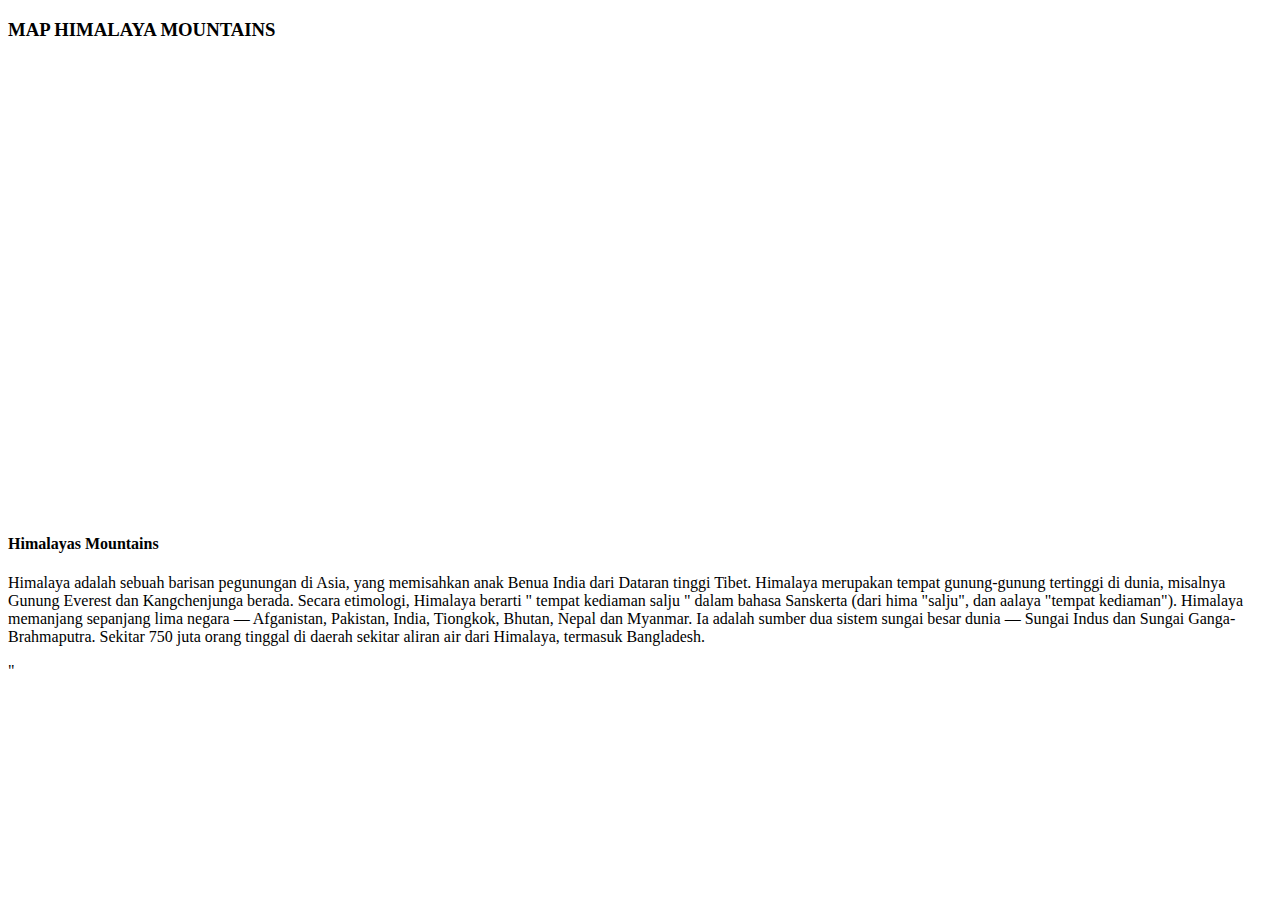
<file: maps/iframe1.html>
<!doctype html>
<html lang="en">
  <head>
    <!-- Required meta tags -->
    <meta charset="utf-8">
    <meta name="viewport" content="width=device-width, initial-scale=1">

    <!-- Bootstrap CSS -->
    <link href="https://cdn.jsdelivr.net/npm/bootstrap@5.1.3/dist/css/bootstrap.min.css" rel="stylesheet" integrity="sha384-1BmE4kWBq78iYhFldvKuhfTAU6auU8tT94WrHftjDbrCEXSU1oBoqyl2QvZ6jIW3" crossorigin="anonymous">

    <title>My Travel</title>
  </head>
  <body>

    <div class="container">
        <h3>MAP HIMALAYA MOUNTAINS</h1>
        <div class="embed-responsive embed-responsive-16by9">
            <iframe src="https://www.google.com/maps/embed?pb=!1m18!1m12!1m3!1d14097492.485777272!2d85.59217629999996!3d30.385870549999986!2m3!1f0!2f0!3f0!3m2!1i1024!2i768!4f13.1!3m3!1m2!1s0x3995b9ebef1235bd%3A0x3ae1297b70640201!2sPegunungan%20Himalaya!5e0!3m2!1sid!2sid!4v1702659367840!5m2!1sid!2sid" width="600" height="450" style="border:0;" allowfullscreen="" loading="lazy" referrerpolicy="no-referrer-when-downgrade"></iframe>
        </div>    
    </div>
    <div class=""destination__details">
      <i class="ri-map-pin-2-fill"></i>
    <h4>Himalayas Mountains</h4>
    <p>Himalaya adalah sebuah barisan pegunungan di Asia, yang memisahkan anak Benua India dari Dataran tinggi Tibet.
      Himalaya merupakan tempat gunung-gunung tertinggi di dunia, misalnya Gunung Everest dan Kangchenjunga berada. Secara etimologi, Himalaya berarti " tempat kediaman salju " dalam bahasa Sanskerta (dari hima "salju", dan aalaya "tempat kediaman").
      Himalaya memanjang sepanjang lima negara — Afganistan, Pakistan, India, Tiongkok, Bhutan, Nepal dan Myanmar. Ia adalah sumber dua sistem sungai besar dunia — Sungai Indus dan Sungai Ganga-Brahmaputra. Sekitar 750 juta orang tinggal di daerah sekitar aliran air dari Himalaya, termasuk Bangladesh.</p>
    <p><a href="file:///D:/build%20travel/maps/iframe1.html"class="tbl-biru"></a></p>
  </div>"
    

    <!-- Optional JavaScript; choose one of the two! -->

    <!-- Option 1: Bootstrap Bundle with Popper -->
    <script src="https://cdn.jsdelivr.net/npm/bootstrap@5.1.3/dist/js/bootstrap.bundle.min.js" integrity="sha384-ka7Sk0Gln4gmtz2MlQnikT1wXgYsOg+OMhuP+IlRH9sENBO0LRn5q+8nbTov4+1p" crossorigin="anonymous"></script>

    <!-- Option 2: Separate Popper and Bootstrap JS -->
    <!--
    <script src="https://cdn.jsdelivr.net/npm/@popperjs/core@2.10.2/dist/umd/popper.min.js" integrity="sha384-7+zCNj/IqJ95wo16oMtfsKbZ9ccEh31eOz1HGyDuCQ6wgnyJNSYdrPa03rtR1zdB" crossorigin="anonymous"></script>
    <script src="https://cdn.jsdelivr.net/npm/bootstrap@5.1.3/dist/js/bootstrap.min.js" integrity="sha384-QJHtvGhmr9XOIpI6YVutG+2QOK9T+ZnN4kzFN1RtK3zEFEIsxhlmWl5/YESvpZ13" crossorigin="anonymous"></script>
    -->
  </body>
</html>
</file>
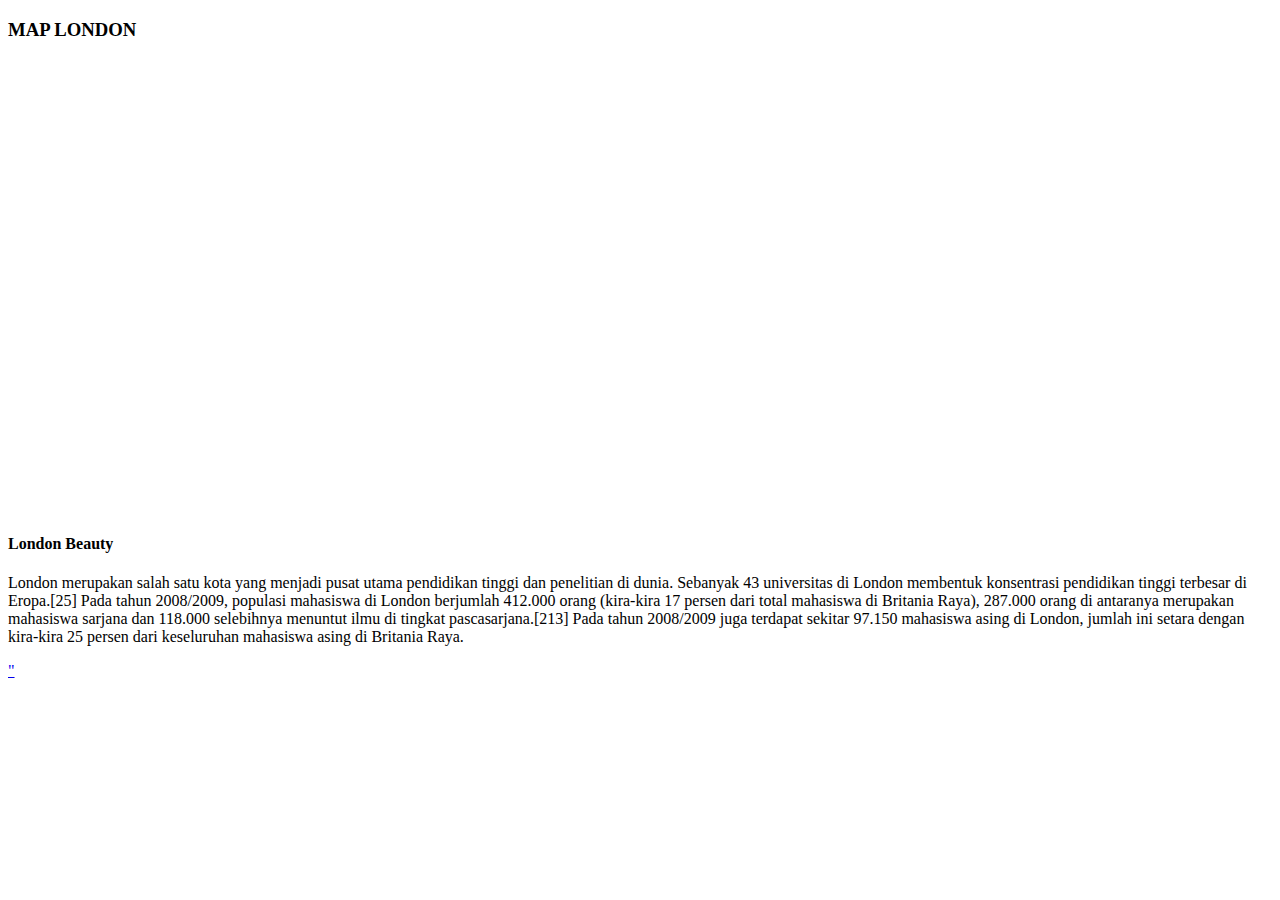
<file: maps/iframe2.html>
<!doctype html>
<html lang="en">
  <head>
    <!-- Required meta tags -->
    <meta charset="utf-8">
    <meta name="viewport" content="width=device-width, initial-scale=1">

    <!-- Bootstrap CSS -->
    <link href="https://cdn.jsdelivr.net/npm/bootstrap@5.1.3/dist/css/bootstrap.min.css" rel="stylesheet" integrity="sha384-1BmE4kWBq78iYhFldvKuhfTAU6auU8tT94WrHftjDbrCEXSU1oBoqyl2QvZ6jIW3" crossorigin="anonymous">

    <title>My Travel</title>
  </head>
  <body>

    <div class="container">
        <h3>MAP LONDON</h1>
        <div class="embed-responsive embed-responsive-16by9">
           <iframe src="https://www.google.com/maps/embed?pb=!1m18!1m12!1m3!1d317716.60651267186!2d-0.4312497229752189!3d51.52860700446497!2m3!1f0!2f0!3f0!3m2!1i1024!2i768!4f13.1!3m3!1m2!1s0x47d8a00baf21de75%3A0x52963a5addd52a99!2sLondon%2C%20Britania%20Raya!5e0!3m2!1sid!2sid!4v1702661593704!5m2!1sid!2sid" width="600" height="450" style="border:0;" allowfullscreen="" loading="lazy" referrerpolicy="no-referrer-when-downgrade"></iframe>
        </div>    
    </div>
    <div class=""destination__details">
      <i class="ri-map-pin-2-fill"></i>
    <h4>London Beauty</h4>
    <p>London merupakan salah satu kota yang menjadi pusat utama pendidikan tinggi dan penelitian di dunia. Sebanyak 43 universitas di London membentuk konsentrasi pendidikan tinggi terbesar di Eropa.[25] Pada tahun 2008/2009, populasi mahasiswa di London berjumlah 412.000 orang (kira-kira 17 persen dari total mahasiswa di Britania Raya), 287.000 orang di antaranya merupakan mahasiswa sarjana dan 118.000 selebihnya menuntut ilmu di tingkat pascasarjana.[213] Pada tahun 2008/2009 juga terdapat sekitar 97.150 mahasiswa asing di London, jumlah ini setara dengan kira-kira 25 persen dari keseluruhan mahasiswa asing di Britania Raya.</p>
    <p><a href="file:///D:/build%20travel/maps/iframe2.html"class="tbl-biru"></p>
  </div>"
    

    <!-- Optional JavaScript; choose one of the two! -->

    <!-- Option 1: Bootstrap Bundle with Popper -->
    <script src="https://cdn.jsdelivr.net/npm/bootstrap@5.1.3/dist/js/bootstrap.bundle.min.js" integrity="sha384-ka7Sk0Gln4gmtz2MlQnikT1wXgYsOg+OMhuP+IlRH9sENBO0LRn5q+8nbTov4+1p" crossorigin="anonymous"></script>

    <!-- Option 2: Separate Popper and Bootstrap JS -->
    <!--
    <script src="https://cdn.jsdelivr.net/npm/@popperjs/core@2.10.2/dist/umd/popper.min.js" integrity="sha384-7+zCNj/IqJ95wo16oMtfsKbZ9ccEh31eOz1HGyDuCQ6wgnyJNSYdrPa03rtR1zdB" crossorigin="anonymous"></script>
    <script src="https://cdn.jsdelivr.net/npm/bootstrap@5.1.3/dist/js/bootstrap.min.js" integrity="sha384-QJHtvGhmr9XOIpI6YVutG+2QOK9T+ZnN4kzFN1RtK3zEFEIsxhlmWl5/YESvpZ13" crossorigin="anonymous"></script>
    -->
  </body>
</html>
</file>
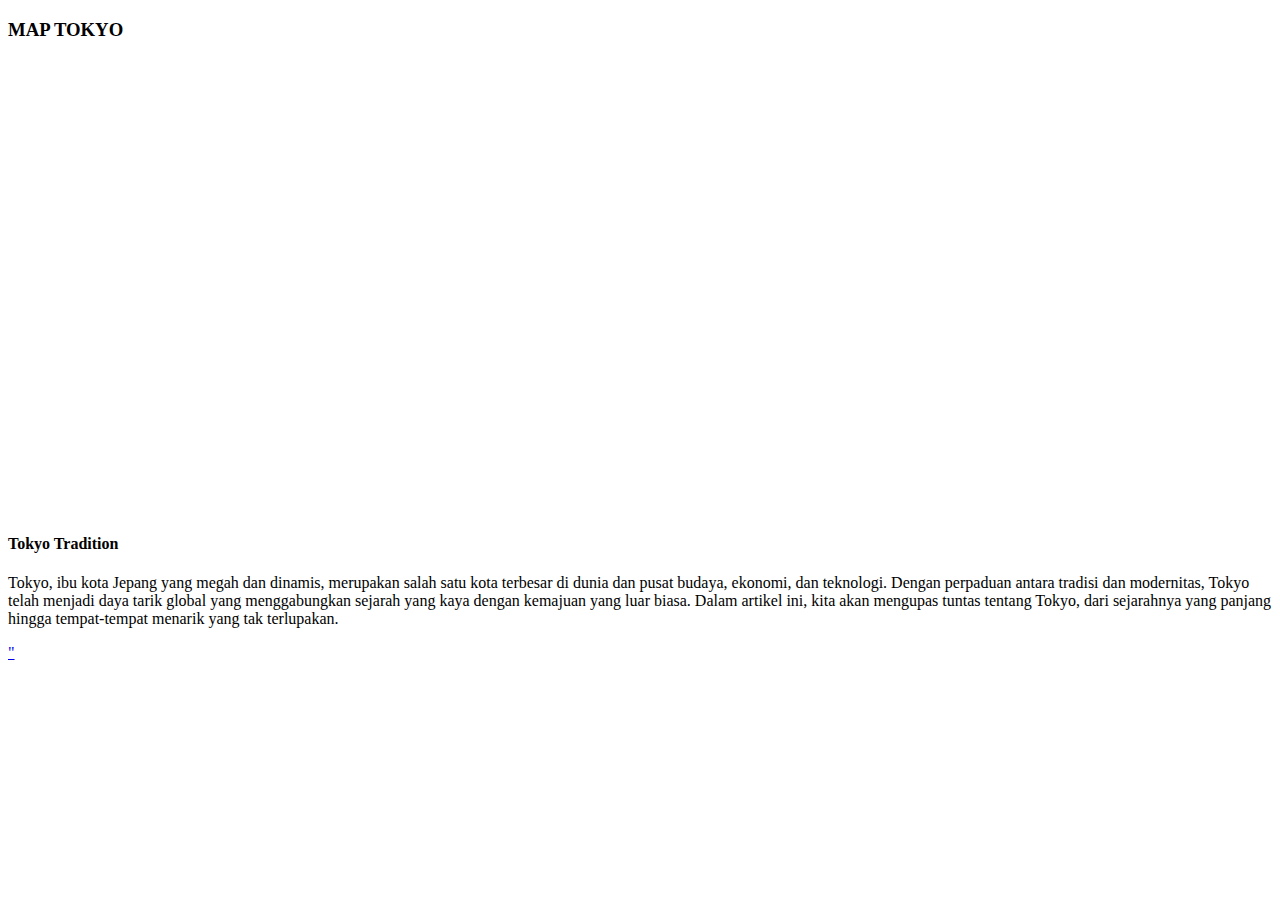
<file: maps/iframe3.html>
<!doctype html>
<html lang="en">
  <head>
    <!-- Required meta tags -->
    <meta charset="utf-8">
    <meta name="viewport" content="width=device-width, initial-scale=1">

    <!-- Bootstrap CSS -->
    <link href="https://cdn.jsdelivr.net/npm/bootstrap@5.1.3/dist/css/bootstrap.min.css" rel="stylesheet" integrity="sha384-1BmE4kWBq78iYhFldvKuhfTAU6auU8tT94WrHftjDbrCEXSU1oBoqyl2QvZ6jIW3" crossorigin="anonymous">

    <title>My Travel</title>
  </head>
  <body>

    <div class="container">
        <h3>MAP TOKYO</h1>
        <div class="embed-responsive embed-responsive-16by9">
            <iframe src="https://www.google.com/maps/embed?pb=!1m18!1m12!1m3!1d1662975.697592684!2d138.4501662980514!3d35.504292833278434!2m3!1f0!2f0!3f0!3m2!1i1024!2i768!4f13.1!3m3!1m2!1s0x605d1b87f02e57e7%3A0x2e01618b22571b89!2sTokyo%2C%20Jepang!5e0!3m2!1sid!2sid!4v1702662261016!5m2!1sid!2sid" width="600" height="450" style="border:0;" allowfullscreen="" loading="lazy" referrerpolicy="no-referrer-when-downgrade"></iframe>
        </div>    
    </div>
    <div class=""destination__details">
      <i class="ri-map-pin-2-fill"></i>
    <h4>Tokyo Tradition</h4>
    <p>Tokyo, ibu kota Jepang yang megah dan dinamis, merupakan salah satu kota terbesar di dunia dan pusat budaya, ekonomi, dan teknologi. Dengan perpaduan antara tradisi dan modernitas, Tokyo telah menjadi daya tarik global yang menggabungkan sejarah yang kaya dengan kemajuan yang luar biasa. Dalam artikel ini, kita akan mengupas tuntas tentang Tokyo, dari sejarahnya yang panjang hingga tempat-tempat menarik yang tak terlupakan.</p>
    <p><a href="file:///D:/build%20travel/maps/iframe3.html"class="tbl-biru"></p>
  </div>"
    

    <!-- Optional JavaScript; choose one of the two! -->

    <!-- Option 1: Bootstrap Bundle with Popper -->
    <script src="https://cdn.jsdelivr.net/npm/bootstrap@5.1.3/dist/js/bootstrap.bundle.min.js" integrity="sha384-ka7Sk0Gln4gmtz2MlQnikT1wXgYsOg+OMhuP+IlRH9sENBO0LRn5q+8nbTov4+1p" crossorigin="anonymous"></script>

    <!-- Option 2: Separate Popper and Bootstrap JS -->
    <!--
    <script src="https://cdn.jsdelivr.net/npm/@popperjs/core@2.10.2/dist/umd/popper.min.js" integrity="sha384-7+zCNj/IqJ95wo16oMtfsKbZ9ccEh31eOz1HGyDuCQ6wgnyJNSYdrPa03rtR1zdB" crossorigin="anonymous"></script>
    <script src="https://cdn.jsdelivr.net/npm/bootstrap@5.1.3/dist/js/bootstrap.min.js" integrity="sha384-QJHtvGhmr9XOIpI6YVutG+2QOK9T+ZnN4kzFN1RtK3zEFEIsxhlmWl5/YESvpZ13" crossorigin="anonymous"></script>
    -->
  </body>
</html>
</file>
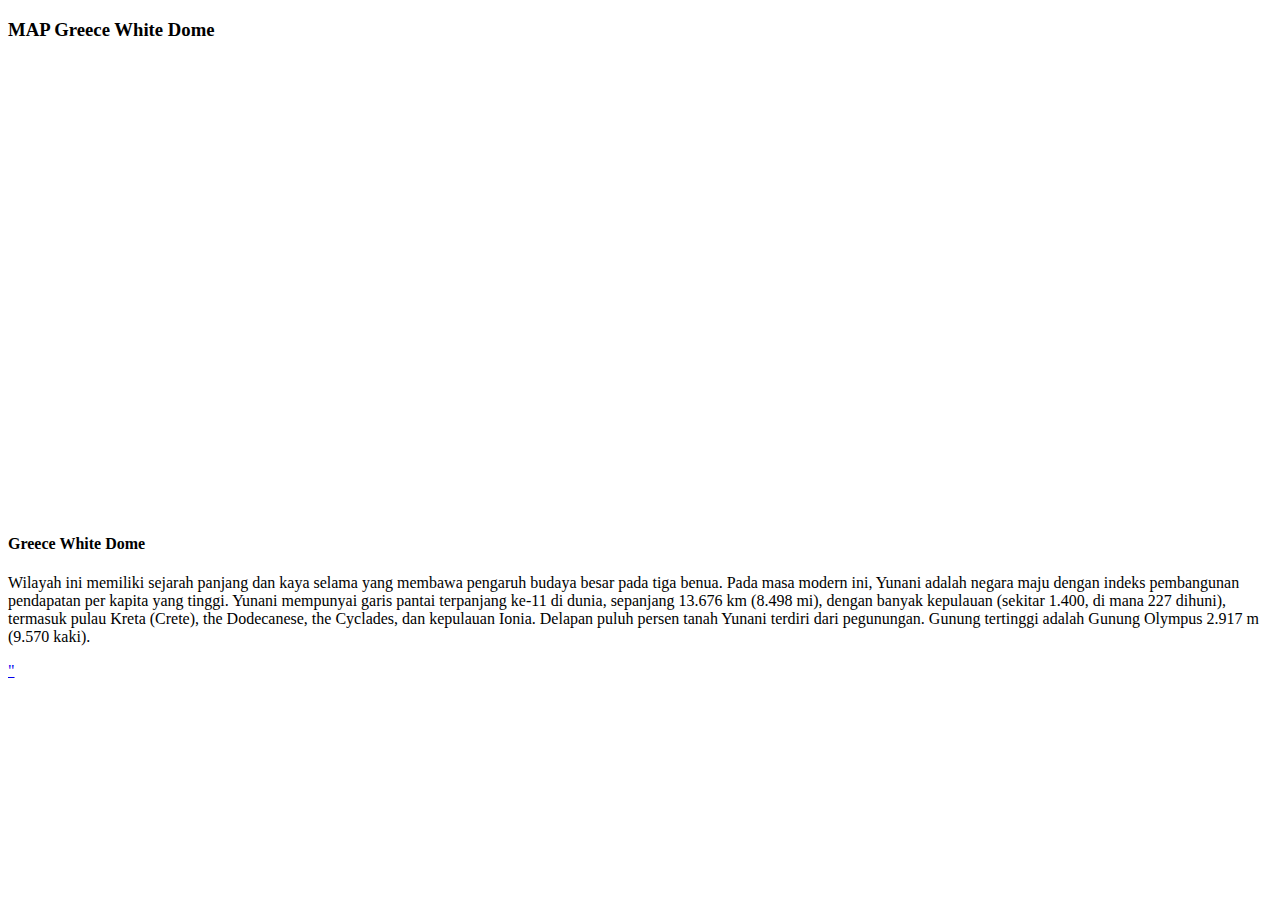
<file: maps/iframe4.html>
<!doctype html>
<html lang="en">
  <head>
    <!-- Required meta tags -->
    <meta charset="utf-8">
    <meta name="viewport" content="width=device-width, initial-scale=1">

    <!-- Bootstrap CSS -->
    <link href="https://cdn.jsdelivr.net/npm/bootstrap@5.1.3/dist/css/bootstrap.min.css" rel="stylesheet" integrity="sha384-1BmE4kWBq78iYhFldvKuhfTAU6auU8tT94WrHftjDbrCEXSU1oBoqyl2QvZ6jIW3" crossorigin="anonymous">

    <title>My Travel</title>
  </head>
  <body>

    <div class="container">
        <h3>MAP Greece
            White Dome</h1>
        <div class="embed-responsive embed-responsive-16by9">
            <iframe src="https://www.google.com/maps/embed?pb=!1m18!1m12!1m3!1d205365.68313433733!2d25.202864945357703!3d36.46145180654603!2m3!1f0!2f0!3f0!3m2!1i1024!2i768!4f13.1!3m3!1m2!1s0x1499cb0f2882b785%3A0xdd1f8e8999e62897!2sOia%20Blue%20Dome%20Viewpoint!5e0!3m2!1sid!2sid!4v1702663075135!5m2!1sid!2sid" width="600" height="450" style="border:0;" allowfullscreen="" loading="lazy" referrerpolicy="no-referrer-when-downgrade"></iframe>
        </div>    
    </div>
    <div class=""destination__details">
      <i class="ri-map-pin-2-fill"></i>
    <h4>Greece
        White Dome</h4>
    <p>Wilayah ini memiliki sejarah panjang dan kaya selama yang membawa pengaruh budaya besar pada tiga benua. Pada masa modern ini, Yunani adalah negara maju dengan indeks pembangunan pendapatan per kapita yang tinggi.
       Yunani mempunyai garis pantai terpanjang ke-11 di dunia, sepanjang 13.676 km (8.498 mi), dengan banyak kepulauan (sekitar 1.400, di mana 227 dihuni), termasuk pulau Kreta (Crete), the Dodecanese, the Cyclades, dan kepulauan Ionia. Delapan puluh persen tanah Yunani terdiri dari pegunungan. Gunung tertinggi adalah Gunung Olympus 2.917 m (9.570 kaki).</p>
    <p><a href="file:///D:/build%20travel/maps/iframe4.html"class="tbl-biru"></p>
  </div>"
    

    <!-- Optional JavaScript; choose one of the two! -->

    <!-- Option 1: Bootstrap Bundle with Popper -->
    <script src="https://cdn.jsdelivr.net/npm/bootstrap@5.1.3/dist/js/bootstrap.bundle.min.js" integrity="sha384-ka7Sk0Gln4gmtz2MlQnikT1wXgYsOg+OMhuP+IlRH9sENBO0LRn5q+8nbTov4+1p" crossorigin="anonymous"></script>

    <!-- Option 2: Separate Popper and Bootstrap JS -->
    <!--
    <script src="https://cdn.jsdelivr.net/npm/@popperjs/core@2.10.2/dist/umd/popper.min.js" integrity="sha384-7+zCNj/IqJ95wo16oMtfsKbZ9ccEh31eOz1HGyDuCQ6wgnyJNSYdrPa03rtR1zdB" crossorigin="anonymous"></script>
    <script src="https://cdn.jsdelivr.net/npm/bootstrap@5.1.3/dist/js/bootstrap.min.js" integrity="sha384-QJHtvGhmr9XOIpI6YVutG+2QOK9T+ZnN4kzFN1RtK3zEFEIsxhlmWl5/YESvpZ13" crossorigin="anonymous"></script>
    -->
  </body>
</html>
</file>
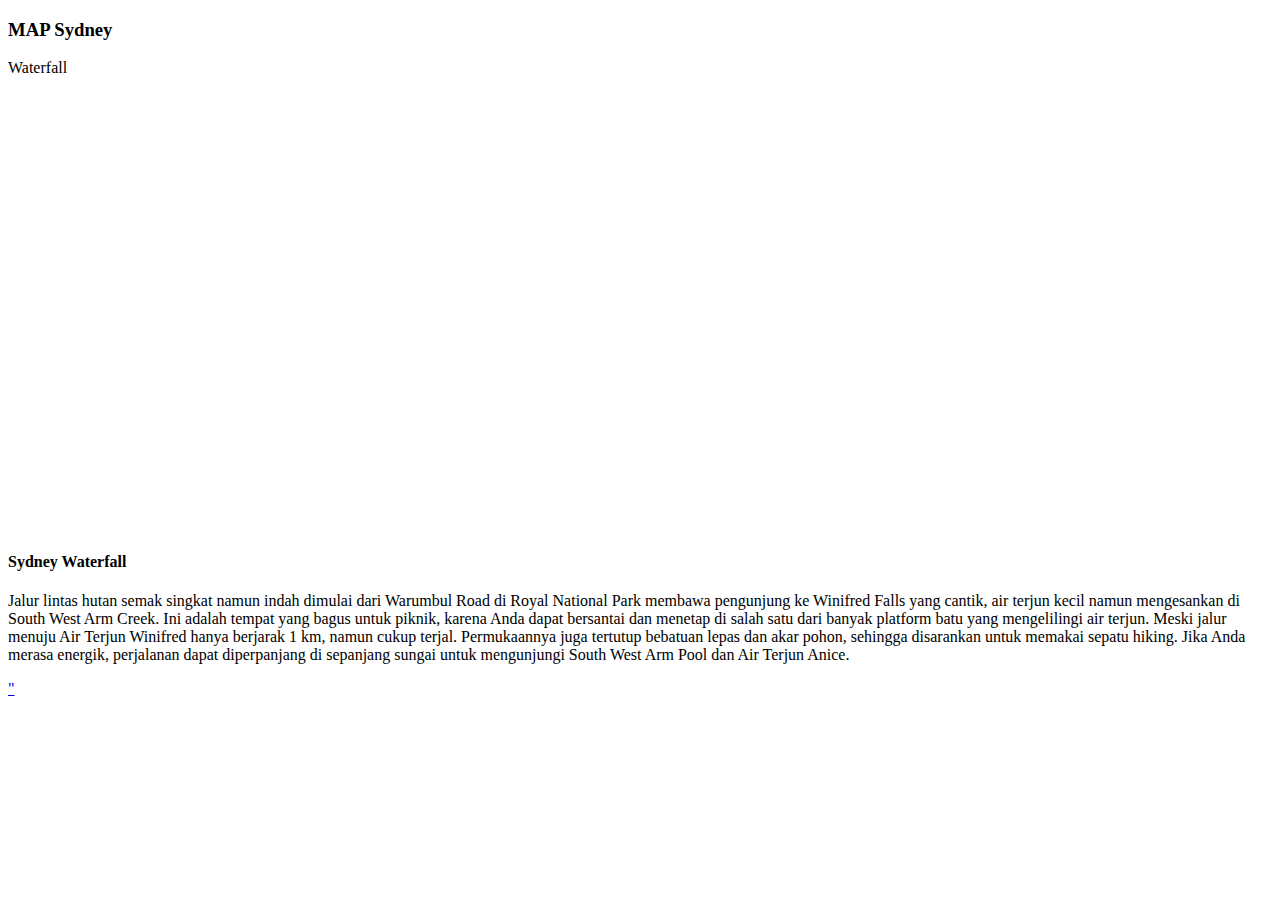
<file: maps/iframe5.html>
<!doctype html>
<html lang="en">
  <head>
    <!-- Required meta tags -->
    <meta charset="utf-8">
    <meta name="viewport" content="width=device-width, initial-scale=1">

    <!-- Bootstrap CSS -->
    <link href="https://cdn.jsdelivr.net/npm/bootstrap@5.1.3/dist/css/bootstrap.min.css" rel="stylesheet" integrity="sha384-1BmE4kWBq78iYhFldvKuhfTAU6auU8tT94WrHftjDbrCEXSU1oBoqyl2QvZ6jIW3" crossorigin="anonymous">

    <title>My Travel</title>
  </head>
  <body>

    <div class="container">
        <h3>MAP Sydney</h1>
            Waterfall
        <div class="embed-responsive embed-responsive-16by9">
            <iframe src="https://www.google.com/maps/embed?pb=!1m18!1m12!1m3!1d422927.9865335774!2d150.50245877343752!3d-34.09194079999999!2m3!1f0!2f0!3f0!3m2!1i1024!2i768!4f13.1!3m3!1m2!1s0x6b12c69a8a192fc5%3A0xe620b222d50be04a!2sWinifred%20Falls!5e0!3m2!1sid!2sid!4v1702663687370!5m2!1sid!2sid" width="600" height="450" style="border:0;" allowfullscreen="" loading="lazy" referrerpolicy="no-referrer-when-downgrade"></iframe>
        </div>    
    </div>
    <div class=""destination__details">
      <i class="ri-map-pin-2-fill"></i>
    <h4>Sydney
        Waterfall</h4>
    <p>Jalur lintas hutan semak singkat namun indah dimulai dari Warumbul Road di Royal National Park membawa pengunjung ke Winifred Falls yang cantik, air terjun kecil namun mengesankan di South West Arm Creek.
        Ini adalah tempat yang bagus untuk piknik, karena Anda dapat bersantai dan menetap di salah satu dari banyak platform batu yang mengelilingi air terjun.
        Meski jalur menuju Air Terjun Winifred hanya berjarak 1 km, namun cukup terjal. Permukaannya juga tertutup bebatuan lepas dan akar pohon, sehingga disarankan untuk memakai sepatu hiking.
        Jika Anda merasa energik, perjalanan dapat diperpanjang di sepanjang sungai untuk mengunjungi South West Arm Pool dan Air Terjun Anice.</p>
    <p><a href="file:///D:/build%20travel/maps/iframe5.html"class="tbl-biru"></p>
  </div>"
    

    <!-- Optional JavaScript; choose one of the two! -->

    <!-- Option 1: Bootstrap Bundle with Popper -->
    <script src="https://cdn.jsdelivr.net/npm/bootstrap@5.1.3/dist/js/bootstrap.bundle.min.js" integrity="sha384-ka7Sk0Gln4gmtz2MlQnikT1wXgYsOg+OMhuP+IlRH9sENBO0LRn5q+8nbTov4+1p" crossorigin="anonymous"></script>

    <!-- Option 2: Separate Popper and Bootstrap JS -->
    <!--
    <script src="https://cdn.jsdelivr.net/npm/@popperjs/core@2.10.2/dist/umd/popper.min.js" integrity="sha384-7+zCNj/IqJ95wo16oMtfsKbZ9ccEh31eOz1HGyDuCQ6wgnyJNSYdrPa03rtR1zdB" crossorigin="anonymous"></script>
    <script src="https://cdn.jsdelivr.net/npm/bootstrap@5.1.3/dist/js/bootstrap.min.js" integrity="sha384-QJHtvGhmr9XOIpI6YVutG+2QOK9T+ZnN4kzFN1RtK3zEFEIsxhlmWl5/YESvpZ13" crossorigin="anonymous"></script>
    -->
  </body>
</html>
</file>
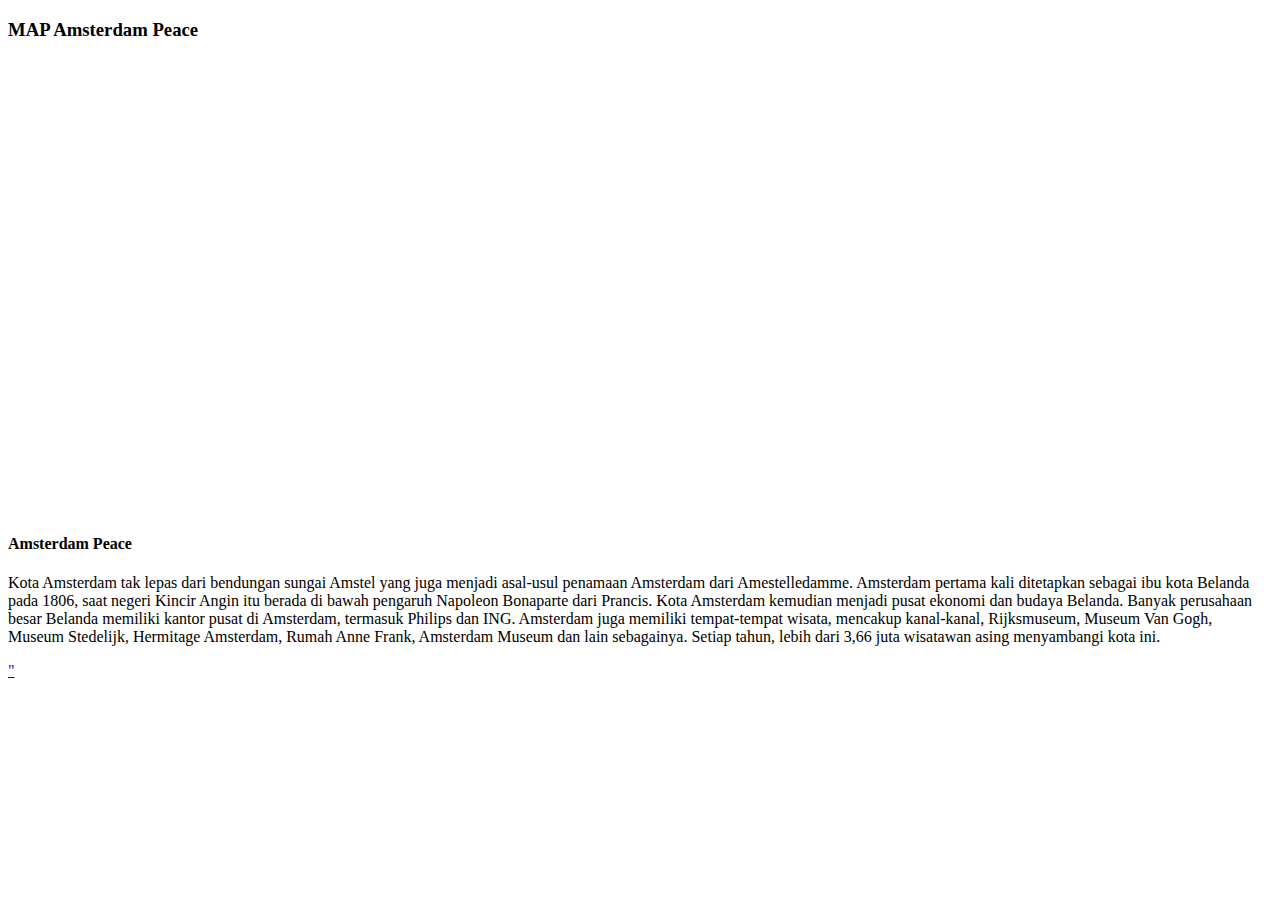
<file: maps/iframe6.html>
<!doctype html>
<html lang="en">
  <head>
    <!-- Required meta tags -->
    <meta charset="utf-8">
    <meta name="viewport" content="width=device-width, initial-scale=1">

    <!-- Bootstrap CSS -->
    <link href="https://cdn.jsdelivr.net/npm/bootstrap@5.1.3/dist/css/bootstrap.min.css" rel="stylesheet" integrity="sha384-1BmE4kWBq78iYhFldvKuhfTAU6auU8tT94WrHftjDbrCEXSU1oBoqyl2QvZ6jIW3" crossorigin="anonymous">

    <title>My Travel</title>
  </head>
  <body>

    <div class="container">
        <h3>MAP Amsterdam
            Peace</h1>

        <div class="embed-responsive embed-responsive-16by9">
            <iframe src="https://www.google.com/maps/embed?pb=!1m18!1m12!1m3!1d155959.26467891212!2d4.7391502558457095!3d52.35476072684322!2m3!1f0!2f0!3f0!3m2!1i1024!2i768!4f13.1!3m3!1m2!1s0x47c63fb5949a7755%3A0x6600fd4cb7c0af8d!2sAmsterdam%2C%20Belanda!5e0!3m2!1sid!2sid!4v1702664077517!5m2!1sid!2sid" width="600" height="450" style="border:0;" allowfullscreen="" loading="lazy" referrerpolicy="no-referrer-when-downgrade"></iframe>
        </div>    
    </div>
    <div class=""destination__details">
      <i class="ri-map-pin-2-fill"></i>
    <h4>Amsterdam
        Peace</h4>
    <p>Kota Amsterdam tak lepas dari bendungan sungai Amstel yang juga menjadi asal-usul penamaan Amsterdam dari Amestelledamme.
        Amsterdam pertama kali ditetapkan sebagai ibu kota Belanda pada 1806, saat negeri Kincir Angin itu berada di bawah pengaruh Napoleon Bonaparte dari Prancis. Kota Amsterdam kemudian menjadi pusat ekonomi dan budaya Belanda. Banyak perusahaan besar Belanda memiliki kantor pusat di Amsterdam, termasuk Philips dan ING. Amsterdam juga memiliki tempat-tempat wisata, mencakup kanal-kanal, Rijksmuseum, Museum Van Gogh, Museum Stedelijk, Hermitage Amsterdam, Rumah Anne Frank, Amsterdam Museum dan lain sebagainya. Setiap tahun, lebih dari 3,66 juta wisatawan asing menyambangi kota ini.</p>
    <p><a href="file:///D:/build%20travel/maps/iframe5.html"class="tbl-biru"></p>
  </div>"
    

    <!-- Optional JavaScript; choose one of the two! -->

    <!-- Option 1: Bootstrap Bundle with Popper -->
    <script src="https://cdn.jsdelivr.net/npm/bootstrap@5.1.3/dist/js/bootstrap.bundle.min.js" integrity="sha384-ka7Sk0Gln4gmtz2MlQnikT1wXgYsOg+OMhuP+IlRH9sENBO0LRn5q+8nbTov4+1p" crossorigin="anonymous"></script>

    <!-- Option 2: Separate Popper and Bootstrap JS -->
    <!--
    <script src="https://cdn.jsdelivr.net/npm/@popperjs/core@2.10.2/dist/umd/popper.min.js" integrity="sha384-7+zCNj/IqJ95wo16oMtfsKbZ9ccEh31eOz1HGyDuCQ6wgnyJNSYdrPa03rtR1zdB" crossorigin="anonymous"></script>
    <script src="https://cdn.jsdelivr.net/npm/bootstrap@5.1.3/dist/js/bootstrap.min.js" integrity="sha384-QJHtvGhmr9XOIpI6YVutG+2QOK9T+ZnN4kzFN1RtK3zEFEIsxhlmWl5/YESvpZ13" crossorigin="anonymous"></script>
    -->
  </body>
</html>
</file>
